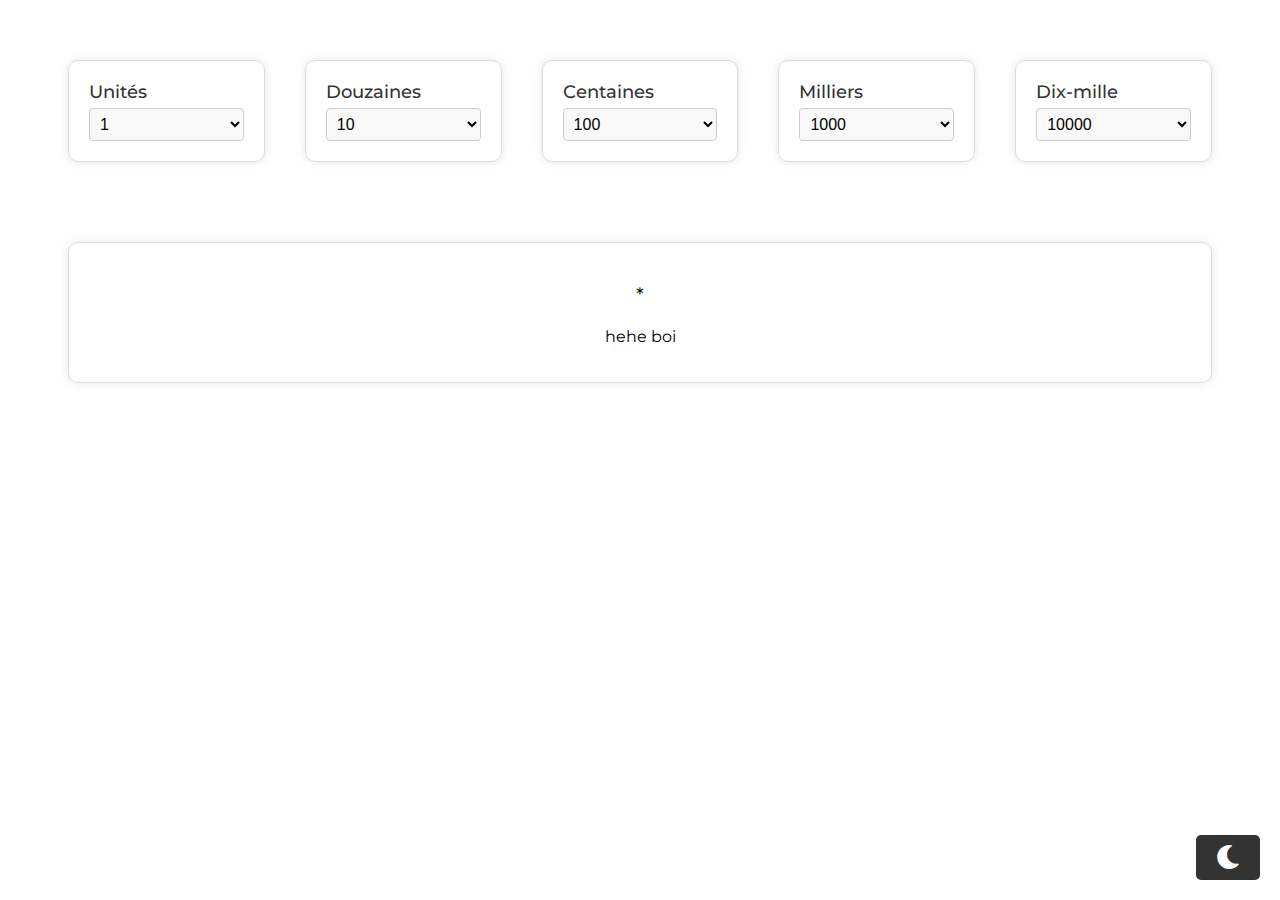
<file: index.html>
<!DOCTYPE html>
<html>
<head>
  <title>5 Column Page</title>
  <link rel="stylesheet" href="CSS/style.css">
  <link rel="stylesheet" href="https://cdnjs.cloudflare.com/ajax/libs/font-awesome/5.15.3/css/all.min.css" />
</head>
<body>
  <div class="container">
    <div class="column">
      <label for="unit-select">Unités</label>
      <select id="unit-select">
        <option value="1">1</option>
        <option value="2">2</option>
        <option value="3">3</option>
        <option value="4">4</option>
        <option value="5">5</option>
        <option value="6">6</option>
        <option value="7">7</option>
        <option value="8">8</option>
        <option value="9">9</option>
      </select>   
    </div>
    <div class="column">
      <label for="dozen-select">Douzaines</label>
      <select id="dozen-select">
        <option value="10">10</option>
        <option value="20">20</option>
        <option value="30">30</option>
        <option value="40">40</option>
        <option value="50">50</option>
        <option value="60">60</option>
        <option value="70">70</option>
        <option value="80">80</option>
        <option value="90">90</option>
      </select>   
    </div>
    <div class="column">
      <label for="hundred-select">Centaines</label>
      <select id="hundred-select">
        <option value="100">100</option>
        <option value="200">200</option>
        <option value="300">300</option>
        <option value="400">400</option>
        <option value="500">500</option>
        <option value="600">600</option>
        <option value="700">700</option>
        <option value="800">800</option>
        <option value="900">900</option>
      </select>   
    </div>
    <div class="column">
      <label for="thousand-select">Milliers</label>
      <select id="thousand-select">
        <option value="1000">1000</option>
        <option value="2000">2000</option>
        <option value="3000">3000</option>
        <option value="4000">4000</option>
        <option value="5000">5000</option>
        <option value="6000">6000</option>
        <option value="7000">7000</option>
        <option value="8000">8000</option>
        <option value="9000">9000</option>
      </select>   
    </div>
    <div class="column">
      <label for="ten-thousand-select">Dix-mille</label>
      <select id="ten-thousand-select">
        <option value="10000">10000</option>
        <option value="20000">20000</option>
        <option value="30000">30000</option>
        <option value="40000">40000</option>
        <option value="50000">50000</option>
        <option value="60000">60000</option>
        <option value="70000">70000</option>
        <option value="80000">80000</option>
        <option value="90000">90000</option>
      </select>   
    </div>
  </div>
  <div class="operation">
    <div id="produit_div">
      <p class="operand">*</p>
      <p id="produit"></p>
    </div>
  </div>
  <button id="theme-toggle">
    <i class="fa fa-moon" id="icon"></i>
  </button>
  <script src="JS/main.js"></script>
</body>
</html>
</file>
<file: CSS/style.css>
@import url('https://fonts.googleapis.com/css2?family=Montserrat:wght@300;400;500;600;700&display=swap');

body {
  font-family: 'Montserrat', sans-serif;
  transition: background-color 0.3s ease;
}

.container {
  display: flex;
  justify-content: space-between;
  align-items: stretch;
  margin: 40px;
}

.column {
  flex-basis: 18%;
  margin: 20px;
  padding: 20px;
  border: 1px solid #ddd;
  border-radius: 10px;
  box-shadow: 0 0 10px rgba(0, 0, 0, 0.1);
}

.column label {
  display: block;
  margin-bottom: 5px;
  font-weight: 500;
  font-size: 18px;
  color: #333;
}

.column select {
  width: 100%;
  padding: 6px;
  border: 1px solid #ccc;
  border-radius: 4px;
  background-color: #f9f9f9;
  font-size: 16px;
  font-weight: 400;
}

[data-theme="dark"] {
    --color-bg: #333;
    --color-fg: #fff;
    --column-bg: #444;
    --column-border: #555;
    --column-shadow: 0 0 10px rgba(0, 0, 0, 0.3);
    --column-label: #fff;
    --column-select: #444;
    --mode-toggle: #333;
    --mode-toggle-icon: #fff;
    --moon-icon: #fff;
    --sun-icon: #333;
  }
  
  [data-theme="dark"] .column {
    background-color: var(--column-bg);
    border-color: var(--column-border);
    box-shadow: var(--column-shadow);
  }
  
  [data-theme="dark"] .column label {
    color: var(--column-label);
  }
  
  [data-theme="dark"] .column select {
    background-color: var(--column-select);
    border-color: var(--column-border);
    color: var(--column-label);
  }
  
  [data-theme="dark"] .mode-toggle {
    background-color: var(--mode-toggle);
  }
  
  [data-theme="dark"] .mode-toggle i {
    color: var(--mode-toggle-icon);
  }
  
  [data-theme="dark"] #moon-icon {
    opacity: var(--moon-icon);
  }
  
  [data-theme="dark"] #sun-icon {
    opacity: var(--sun-icon);
  }

  :root {

    --grid-unit: 1rem;

    --border-radius-base: 0.5rem;

  }


  [data-theme="light"] {

    --color-bg: #ffffff;

    --color-fg: #000000;

  }


  [data-theme="dark"] {

    --color-bg: #000000;

    --color-fg: #ffffff;

  }


  body {

    background-color: var(--color-bg);

    color: var(--color-fg);

  }


  #theme-toggle {

    background-color: #333;

    color: #fff;

    border: none;

    padding: 10px 20px;

    font-size: 16px;

    cursor: pointer;

    border-radius: 5px;

    position: fixed;
    bottom: 20px;
    right: 20px;

  }


  #theme-toggle:hover {

    background-color: #444;

  }


  #theme-toggle:focus {

    outline: none;

  }


  #icon {

    font-size: 24px;

  }

  .operation {
    margin: 60px;
    padding: 20px;
    border: 1px solid #ddd;
    border-radius: 10px;
    box-shadow: 0 0 10px rgba(0, 0, 0, 0.1);
  }
  
  .operand {
    text-align: center;
    font-size: 20px;
  }

  #produit {
    text-align: center;
  }
</file>
